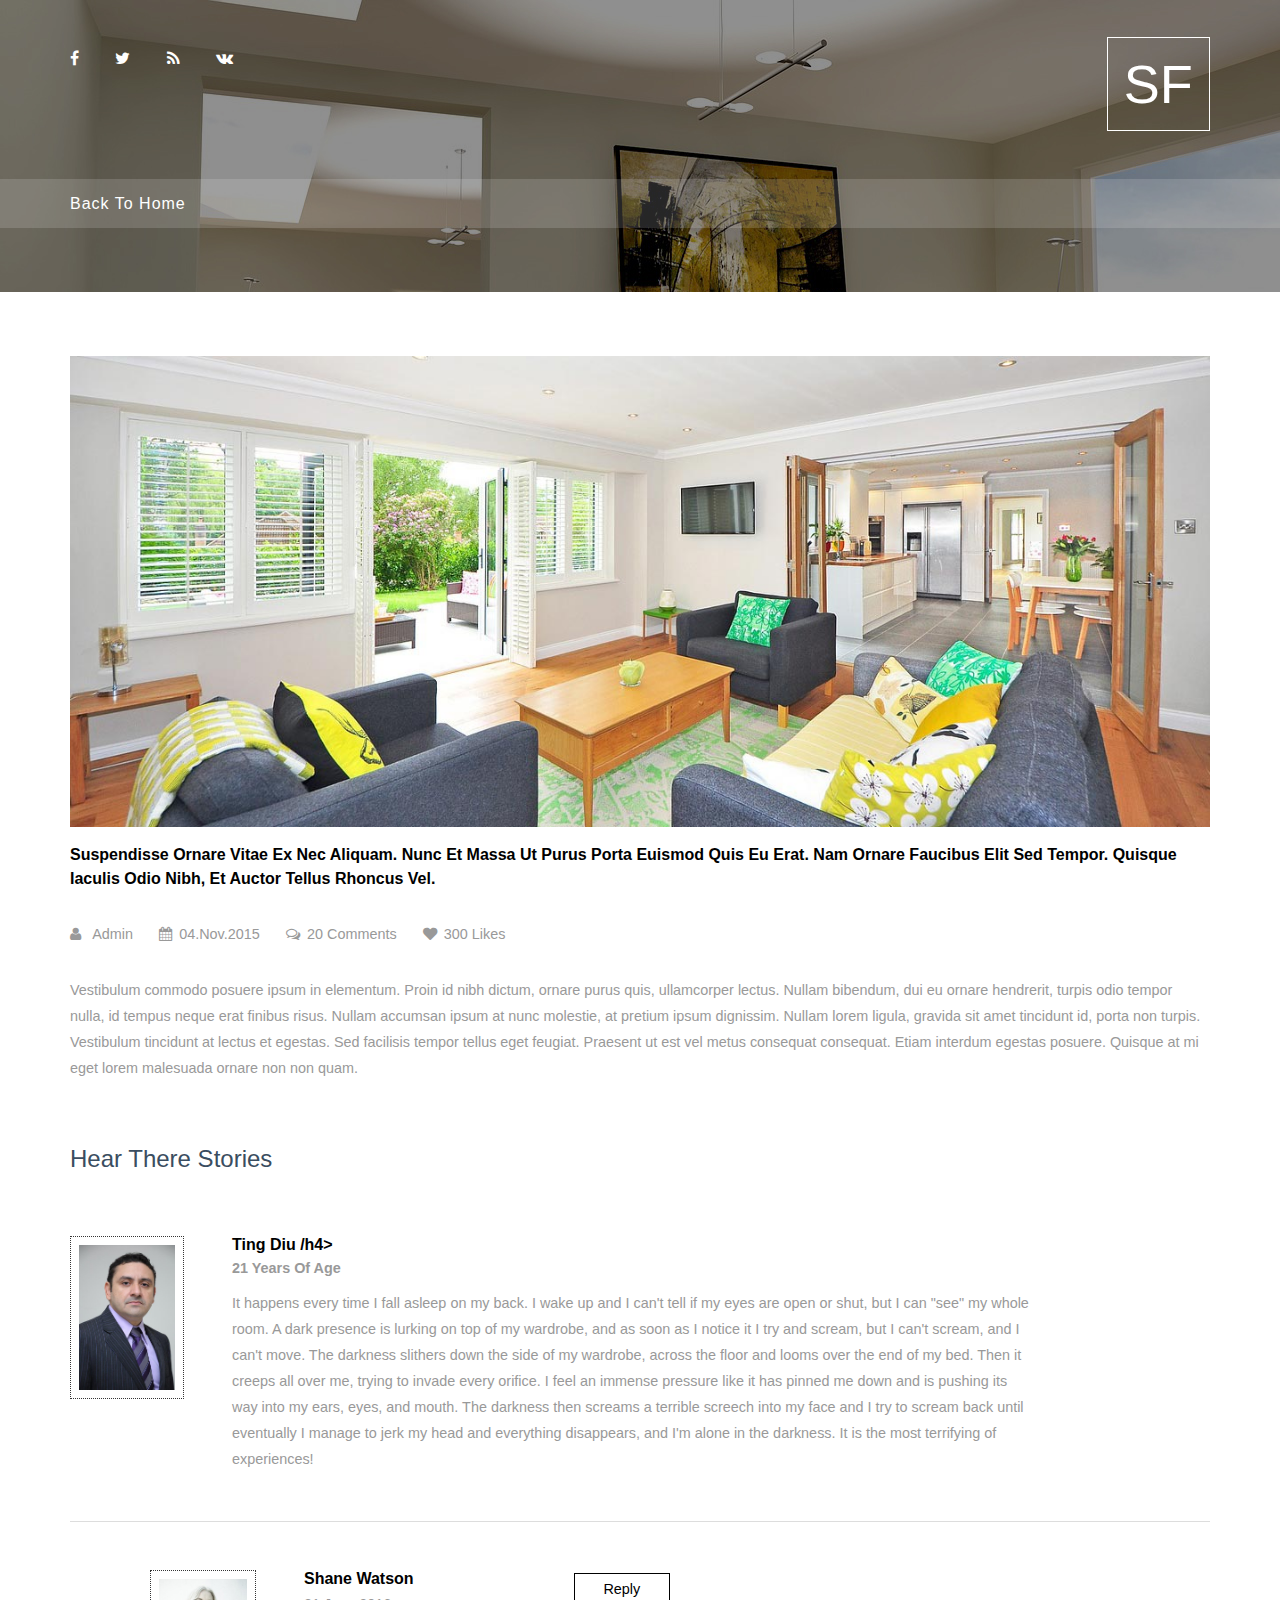
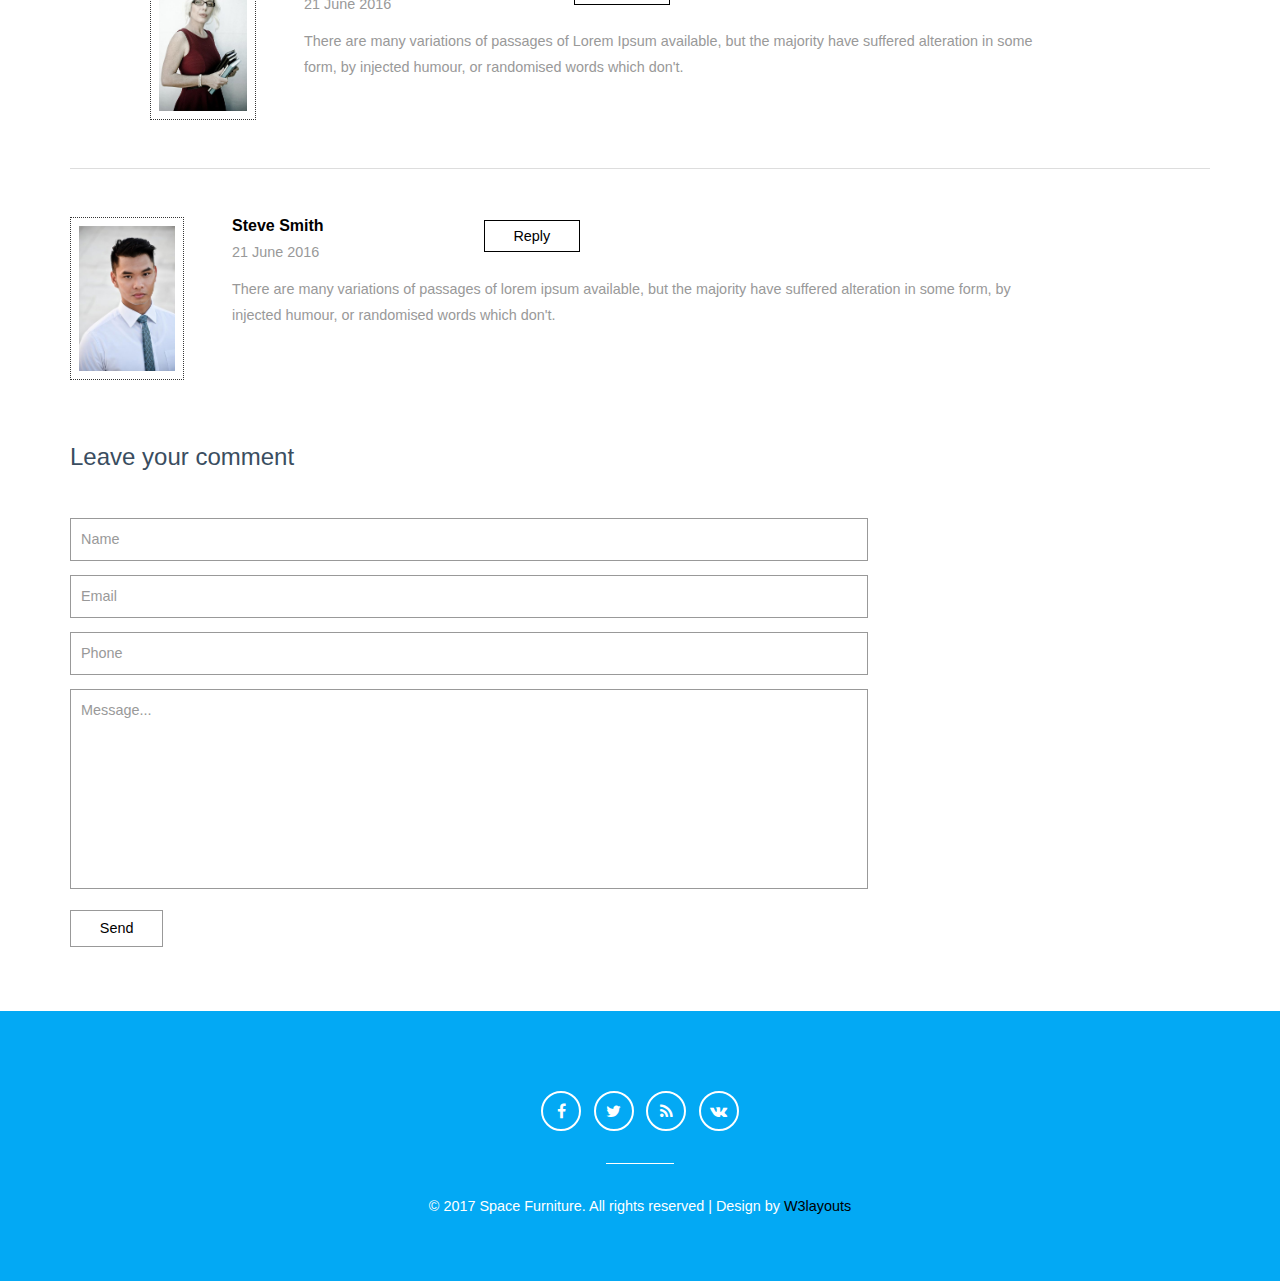
<file: web/single.html>
<!--A Design by W3layouts
Author: W3layout
Author URL: http://w3layouts.com
License: Creative Commons Attribution 3.0 Unported
License URL: http://creativecommons.org/licenses/by/3.0/
-->
<!DOCTYPE html>
<html lang="en">
<head>
<title>Space Furniture an interior and furniture Category Bootstrap responsive Website Template | Single :: w3layouts</title>
<meta name="viewport" content="width=device-width, initial-scale=1">
<meta http-equiv="Content-Type" content="text/html; charset=utf-8" />
<meta name="keywords" content="Space Furniture Responsive web template, Bootstrap Web Templates, Flat Web Templates, Android Compatible web template,
Smartphone Compatible web template, free webdesigns for Nokia, Samsung, LG, SonyEricsson, Motorola web design" />
<script type="application/x-javascript"> addEventListener("load", function() { setTimeout(hideURLbar, 0); }, false); function hideURLbar(){ window.scrollTo(0,1); } </script>
<!-- bootstrap-css -->
<link href="css/bootstrap.css" rel="stylesheet" type="text/css" media="all" />
<!--// bootstrap-css -->
<!-- css -->
<link rel="stylesheet" href="css/style.css" type="text/css" media="all" />
<!--// css -->
<link type="text/css" rel="stylesheet" href="css/cm-overlay.css" />
<!-- font-awesome icons -->
<link href="css/font-awesome.css" rel="stylesheet">
<!-- //font-awesome icons -->
<!-- font -->
<link href="//fonts.googleapis.com/css?family=Roboto:100,100i,300,300i,400,400i,500,500i,700,700i,900,900i" rel="stylesheet">
<!-- //font -->
<script src="js/jquery-1.11.1.min.js"></script>
<script src="js/bootstrap.js"></script>
<script type="text/javascript">
	jQuery(document).ready(function($) {
		$(".scroll").click(function(event){
			event.preventDefault();
			$('html,body').animate({scrollTop:$(this.hash).offset().top},1000);
		});
	});
</script>
</head>
<body>
	<!-- banner -->
	<div class="banner">
		<div class="banner-top">
			<div class="container">
				<div class="agileinfo-social-grids">
					<ul>
						<li><a href="#"><i class="fa fa-facebook"></i></a></li>
						<li><a href="#"><i class="fa fa-twitter"></i></a></li>
						<li><a href="#"><i class="fa fa-rss"></i></a></li>
						<li><a href="#"><i class="fa fa-vk"></i></a></li>
					</ul>
				</div>
				<div class="w3layouts-banner-right">
					<h1><a href="index.html">SF</a></h1>
				</div>
				<div class="clearfix"> </div>
			</div>
		</div>
		<div class="w3-nav">
			<div class="container">
				<div class="single-nav">
					<h2><a class="active" href="index.html">Back To Home</a></h2>
				</div>
			</div>
		</div>
	</div>
	<!-- //banner -->
	<!-- single -->
	<div class="single">
		<div class="container">
			<div class="agileits-single-img">
				<img src="images/6.jpg" alt="">

				<h4>Suspendisse ornare vitae ex nec aliquam. Nunc et massa ut purus porta euismod quis eu erat. Nam ornare faucibus elit sed tempor. Quisque iaculis odio nibh, et auctor tellus rhoncus vel.</h4>
				<div class="agileinfo-single-icons">
					<ul>
						<li><a href="#"><i class="fa fa-user" aria-hidden="true"></i> <span>Admin</span></a></li>
						<li><i class="fa fa-calendar" aria-hidden="true"></i><span>04.Nov.2015</span></li>
						<li><a href="#"><i class="fa fa-comments-o" aria-hidden="true"></i><span>20 Comments</span></a></li>
						<li><a href="#"><i class="fa fa-heart" aria-hidden="true"></i><span>300 Likes</span></a></li>
					</ul>
				</div>
				<p>Vestibulum commodo posuere ipsum in elementum. Proin id nibh dictum, ornare purus quis, ullamcorper lectus. Nullam bibendum, dui eu ornare hendrerit, turpis odio tempor nulla, id tempus neque erat finibus risus. Nullam accumsan ipsum at nunc molestie, at pretium ipsum dignissim. Nullam lorem ligula, gravida sit amet tincidunt id, porta non turpis. Vestibulum tincidunt at lectus et egestas. Sed facilisis tempor tellus eget feugiat. Praesent ut est vel metus consequat consequat. Etiam interdum egestas posuere. Quisque at mi eget lorem malesuada ornare non non quam.</p>
			</div>

			<!-- comments -->
			<div class="agileits_three_comments">
				<h3>Hear There Stories</h3>
				<div class="agileits_three_comment_grid">
					<div class="agileits_tom">
						<img src="images/t2.jpg" alt=" " class="img-responsive">
					</div>
					<div class="agileits_tom_right">
						<div class="hardy">
							<h4>Ting Diu /h4>
							<p>21 Years Of Age</p>
						</div>
						<div class="reply">
						</div>
						<div class="clearfix"> </div>
						<p class="lorem">It happens every time I fall asleep on my back. I wake up and I can't tell if my eyes are open or shut, but I can "see" my whole room. A dark presence is lurking on top of my wardrobe, and as soon as I notice it I try and scream, but I can't scream, and I can't move.

The darkness slithers down the side of my wardrobe, across the floor and looms over the end of my bed. Then it creeps all over me, trying to invade every orifice. I feel an immense pressure like it has pinned me down and is pushing its way into my ears, eyes, and mouth.

The darkness then screams a terrible screech into my face and I try to scream back until eventually I manage to jerk my head and everything disappears, and I'm alone in the darkness. It is the most terrifying of experiences!</p>
					</div>
					<div class="clearfix"> </div>
				</div>
				<div class="agileits_three_comment_grid agileits_three_comment_grid1">
					<div class="agileits_tom">
						<img src="images/t3.jpg" alt=" " class="img-responsive">
					</div>
					<div class="agileits_tom_right">
						<div class="hardy">
							<h4>Shane Watson</h4>
							<p>21 June 2016</p>
						</div>
						<div class="reply">
							<a href="#">Reply</a>
						</div>
						<div class="clearfix"> </div>
						<p class="lorem">There are many variations of passages of Lorem Ipsum available,
						but the majority have suffered alteration in some form, by injected humour,
						or randomised words which don't.</p>
					</div>
					<div class="clearfix"> </div>
				</div>
				<div class="agileits_three_comment_grid">
					<div class="agileits_tom">
						<img src="images/t4.jpg" alt=" " class="img-responsive">
					</div>
					<div class="agileits_tom_right">
						<div class="hardy">
							<h4>Steve Smith</h4>
							<p>21 June 2016</p>
						</div>
						<div class="reply">
							<a href="#">Reply</a>
						</div>
						<div class="clearfix"> </div>
						<p class="lorem">There are many variations of passages of lorem ipsum available,
							but the majority have suffered alteration in some form, by injected humour,
							or randomised words which don't.</p>
					</div>
					<div class="clearfix"> </div>
				</div>
			</div>
			<!-- //comments -->
			<!-- leave-comments -->
			<div class="w3_leave_comment">
				<h3>Leave your comment</h3>
				<form action="#" method="post">
					<input type="text" name="Name" value="Name" onfocus="this.value = '';" onblur="if (this.value == '') {this.value = 'Name';}" required="">
					<input type="email" name="Email" value="Email" onfocus="this.value = '';" onblur="if (this.value == '') {this.value = 'Email';}" required="">
					<input type="text" name="Phone" value="Phone" onfocus="this.value = '';" onblur="if (this.value == '') {this.value = 'Phone';}" required="">
					<textarea name="Message" onfocus="this.value = '';" onblur="if (this.value == '') {this.value = 'Message...';}" required="">Message...</textarea>
					<input type="submit" value="Send">
				</form>
			</div>
			<!-- //leave-comments -->
		</div>
	</div>
	<!-- //single -->
	<div class="footer">
		<div class="container">
			<div class="social">
				<ul>
					<li><a href="#"><i class="fa fa-facebook"></i></a></li>
					<li><a href="#"><i class="fa fa-twitter"></i></a></li>
					<li><a href="#"><i class="fa fa-rss"></i></a></li>
					<li><a href="#"><i class="fa fa-vk"></i></a></li>
				</ul>
			</div>
			<div class="border"></div>
			<div class="agileits-w3layouts-copyright">
				<p>© 2017 Space Furniture. All rights reserved | Design by <a href="http://w3layouts.com/">W3layouts</a></p>
			</div>
		</div>
	</div>
	<script src="js/SmoothScroll.min.js"></script>
<script type="text/javascript" src="js/move-top.js"></script>
<script type="text/javascript" src="js/easing.js"></script>
	<!-- here stars scrolling icon -->
	<script type="text/javascript">
		$(document).ready(function() {
			/*
				var defaults = {
				containerID: 'toTop', // fading element id
				containerHoverID: 'toTopHover', // fading element hover id
				scrollSpeed: 1200,
				easingType: 'linear'
				};
			*/

			$().UItoTop({ easingType: 'easeOutQuart' });

			});
	</script>
<!-- //here ends scrolling icon -->
<script src="js/owl.carousel.js"></script>
</body>
</html>
</file>
<file: web/css/style.css>
/*--A Design by W3layouts
Author: W3layout
Author URL: http://w3layouts.com
License: Creative Commons Attribution 3.0 Unported
License URL: http://creativecommons.org/licenses/by/3.0/
--*/
body a {
  transition: 0.5s all;
  -webkit-transition: 0.5s all;
  -o-transition: 0.5s all;
  -moz-transition: 0.5s all;
  -ms-transition: 0.5s all;
}
html, body{
    font-size: 100%;
	font-family: 'Poppins', sans-serif;
}
body{
  background: url("http://data.whicdn.com/images/17904437/large.png");
}
/*-- banner --*/
.banner{
	background: url(../images/3.jpg) no-repeat 0px 0px;
    background-size: cover;
    padding: 3em 0 4em;
}
.agileinfo-social-grids{
	float:left;
}
.agileinfo-social-grids ul{
	padding:0;
	margin:0;
}
.agileinfo-social-grids ul li{
    display: inline-block;
}
.agileinfo-social-grids ul li a {
	color: #333;
    text-align: center;
}
.agileinfo-social-grids ul li a i.fa.fa-facebook{
    color: #FFF;
    transition: 0.5s all;
    -webkit-transition: 0.5s all;
    -moz-transition: 0.5s all;
    -o-transition: 0.5s all;
    -ms-transition: 0.5s all;
}
.agileinfo-social-grids ul li a i.fa.fa-facebook:hover {
    color: #3b5998;
}
.agileinfo-social-grids ul li a i.fa.fa-twitter{
    color: #FFF;
    transition: 0.5s all;
    -webkit-transition: 0.5s all;
    -moz-transition: 0.5s all;
    -o-transition: 0.5s all;
    -ms-transition: 0.5s all;
}
.agileinfo-social-grids ul li a i.fa.fa-twitter:hover{
	color: #55acee;
}
.agileinfo-social-grids ul li a i.fa.fa-rss{
    color: #FFF;
    transition: 0.5s all;
    -webkit-transition: 0.5s all;
    -moz-transition: 0.5s all;
    -o-transition: 0.5s all;
    -ms-transition: 0.5s all;
}
.agileinfo-social-grids ul li a i.fa.fa-rss:hover{
	color: #f26522;
}
.agileinfo-social-grids ul li a i.fa.fa-vk{
    color: #FFF;
    transition: 0.5s all;
    -webkit-transition: 0.5s all;
    -moz-transition: 0.5s all;
    -o-transition: 0.5s all;
    -ms-transition: 0.5s all;
}
.agileinfo-social-grids ul li a i.fa.fa-vk:hover{
	color: #45668e;
}
.agileinfo-social-grids ul li:nth-child(2){
    margin: 0 2em;
}
.agileinfo-social-grids ul li:nth-child(3){
	margin:0 2em 0 0;
}
.w3layouts-banner-right {
    float: right;
}
.w3layouts-banner-right h1{
	margin: .2em 0 0;
}
.w3layouts-banner-right h1 a{
    color: #FFFFFF;
    font-size: 1.5em;
    text-decoration: none;
    width: 100px;
    height: 100px;
    border: solid 1px #FFFFFF;
    padding: .3em;
    vertical-align: middle;
    text-align: center;
}
.w3layouts-banner-right h1 a span{
    display: block;
    font-size: .4em;
    letter-spacing: 6px;
}
.banner-bottom {
    margin: 4em 0 0 0;
}
.w3layouts-banner-info h4{
    font-family: 'Roboto', sans-serif;
    font-size: 3em;
    font-weight: 300;
    margin: 0;
    letter-spacing: 3px;
    color: #FFFFFF;
    text-transform: uppercase;
}
.w3layouts-banner-info h4 span{
	display:block;
    font-weight: 600;
    margin: .3em 0;
}
.w3layouts-banner-info p{
    color: #FFFFFF;
    font-size: .9em;
    line-height: 1.8em;
    margin: 2em 0 0 0;
    width: 44%;
    font-family: 'Roboto', sans-serif;
}
.w3-button a{
    color: #FFFFFF;
    font-size: .9em;
    padding: .5em 1em;
    border: solid 1px #FFFFFF;
    text-decoration: none;
    border-radius: 0;
    margin: 0;
}
.w3-button a:hover{
    color: #000000;
}
.w3-button {
    position: relative;
    margin: 2em 0 0 0;
    z-index: 1;
}
/* General button style (reset) */
.btn {
    border: none;
    font-family: inherit;
    font-size: inherit;
    color: inherit;
    background: none;
    cursor: pointer;
    padding: .5em 1em;
    display: inline-block;
    margin: 15px 30px;
    outline: none;
    position: relative;
    -webkit-transition: all 0.3s;
    -moz-transition: all 0.3s;
    transition: all 0.3s;
}

.btn:after {
	content: '';
	position: absolute;
	z-index: -1;
	-webkit-transition: all 0.3s;
	-moz-transition: all 0.3s;
	transition: all 0.3s;
}

/* Button 1b */
.btn-1 {
	border: 3px solid #fff;
	color: #fff;
}
.btn-1b:after {
    width: 100%;
    height: 0;
    top: 0;
    left: 0;
    background: #FFC107;
}

.btn-1b:hover,
.btn-1b:active {
	color: #0e83cd;
}

.btn-1b:hover:after,
.btn-1b:active:after {
	height: 100%;
}
/*-- top-nav --*/
.w3-nav {
    background: rgba(255, 255, 255, 0.15);
    padding: 1em 0;
	margin:4em 0 0 0;
}
.top-nav {
    margin:0;
    text-align: center;
    padding: 0;
}
.top-nav ul{
    padding: 0;
    margin: 0;
}
.top-nav ul li{
    display: inline-block;
    margin: 0 4em;
    float: none;
}
.top-nav ul li:first-child{
	margin-left:0;
}
.top-nav ul li:nth-child(6){
	margin-right:0;
}
.navbar-default .navbar-nav > .open > a, .navbar-default .navbar-nav > .open > a:hover, .navbar-default .navbar-nav > .open > a:focus {
    background: none !important;
    border-right: solid 1px #EFEFEF;
    box-shadow: 1px 0px 0px 0px rgba(72, 72, 72, 0);
}
.navbar-default{
    border: none !important;
    background: none !important;
    margin: 0 !important;
    min-height: 0 !important;
    padding: 0 !important;
}
.navbar-nav {
    float: none;
}
.top-nav ul li a{
    color: #fff !important;
    font-size: 1em;
    margin: 0;
    text-decoration: none;
    padding: 0;
    letter-spacing: 1px;
}
.top-nav ul li a:hover{
    color: #FFC107 !important;
}
.top-nav ul li a.active{
    color: #FFC107 !important;
}
/*-- about --*/
.about,.services,.works,.testimonial,.team,.blog,.contact,.footer{
	padding:4em 0;
}
.w3ls-heading{
	text-align:center;
}
.w3ls-heading h2,.w3ls-heading h3{
    color: #3a4d60;
    font-size: 3em;
    margin: 0;
}
.w3ls-heading p{
	color: #999999;
    font-size: .9em;
    margin: 1em 0 0 0;
    text-transform: uppercase;
    letter-spacing: 3px;
}
.agileits-about-grids{
	margin:4em 0 0 0;
}
.agileits-about-grid p{
	font-size:.9em;
	margin:0;
	line-height:1.8em;
	color:#999999;
}
.agileinfo-about-slide {
    margin: 4em 0 0 0;
}
.about-grid-info img {
    width: 100%;
}
.about-grid-caption h4{
	color: #FFFFFF;
    font-size: 2em;
    margin: .5em 0 0 0;
}
.about-grid-caption p{
    color: #c5c5c5;
    font-size: .9em;
    margin: 0;
}
.about-grid-caption {
    background: rgba(0, 0, 0, 0.61);
    padding: 6em 1em 1em 1em;
    position: absolute;
    left: 0;
    bottom: -105%;
    text-align: center;
    width: 100%;
    height: 266px;
    -webkit-transition: .5s all;
    transition: .5s all;
    -moz-transition: .5s all;
}
.about-grid-info:hover .about-grid-caption{
    bottom: 0%;
}
/*-- //about --*/
/*-- services --*/
.services{
    background: #f4f4f4;
}
.wthree-services-grids{
	margin:4em 0 0 0;
}
.icon-left{
    float: left;
    width: 70px;
    height: 70px;
    border: dashed 1px #3a4d60;
    border-radius: 50%;
    -webkit-border-radius: 50%;
    -moz-border-radius: 50%;
    -ms-border-radius: 50%;
    -o-border-radius: 50%;
    text-align: center;
    padding: 1.2em 0 0 0;
    margin-right: 1.5em;
}
.icon-right{
    float: left;
    width: 80%;
}
.icon-left i.fa.fa-cog,.icon-left i.fa.fa-heart,.icon-left i.fa.fa-paper-plane,.icon-left i.fa.fa-user,.icon-left i.fa.fa-thumbs-up,.icon-left i.fa.fa-bell{
    color: #03A9F4;
    font-size: 2em;
}
.icon-right h5{
    color: #000000;
    font-size: 1em;
    font-weight: 600;
    margin: 0 0 1em 0;
}
.icon-right p{
	color: #999999;
    font-size: .9em;
    line-height: 1.8em;
    margin: 0;
}
.agileits-icon-grid:nth-child(2){
	margin:2em 0;
}

/* Radial Out */
.hvr-radial-out {
  display: inline-block;
  vertical-align: middle;
  -webkit-transform: translateZ(0);
  transform: translateZ(0);
  box-shadow: 0 0 1px rgba(0, 0, 0, 0);
  -webkit-backface-visibility: hidden;
  backface-visibility: hidden;
  -moz-osx-font-smoothing: grayscale;
  position: relative;
  overflow: hidden;
  background: none;
  -webkit-transition-property: color;
  transition-property: color;
  -webkit-transition-duration: 0.3s;
  transition-duration: 0.3s;
}
.hvr-radial-out:before {
    content: "";
    position: absolute;
    z-index: -1;
    top: 0;
    left: 0;
    right: 0;
    bottom: 0;
    background: #03a9f4;
    border-radius: 100%;
    -webkit-transform: scale(0);
    transform: scale(0);
    -webkit-transition-property: transform;
    transition-property: transform;
    -webkit-transition-duration: 0.3s;
    transition-duration: 0.3s;
    -webkit-transition-timing-function: ease-out;
    transition-timing-function: ease-out;
}
.hvr-radial-out:hover, .hvr-radial-out:focus, .hvr-radial-out:active {
  color: #FFFFFF;
}
.agileits-icon-grid:hover div.hvr-radial-out:before{
  -webkit-transform: scale(2);
  transform: scale(2);
  color:#FFFFFF;
    transition: 0.5s all;
  -webkit-transition: 0.5s all;
  -o-transition: 0.5s all;
  -moz-transition: 0.5s all;
  -ms-transition: 0.5s all;
}
.agileits-icon-grid:hover i.fa.fa-cog,.agileits-icon-grid:hover i.fa.fa-heart,.agileits-icon-grid:hover i.fa.fa-paper-plane,.agileits-icon-grid:hover i.fa.fa-user,.agileits-icon-grid:hover i.fa.fa-thumbs-up,.agileits-icon-grid:hover i.fa.fa-bell{
	color:#FFFFFF;
  transition: 0.5s all;
  -webkit-transition: 0.5s all;
  -o-transition: 0.5s all;
  -moz-transition: 0.5s all;
  -ms-transition: 0.5s all;
}
/*-- //services --*/
/*-- works --*/
.works-heading h3{
	text-align:left;
}
.works-heading h5{
    color: #000000;
    font-size: 1em;
    font-weight: 600;
    margin: 1em 0 0 0;
    text-align: left;
    line-height: 1.5em;
}
.works-info p{
	color:#999999;
	line-height:1.8em;
	margin:1em 0 0 0;
	font-size:.9em;
}
.works-info p span{
    display: block;
    margin: 1em 0 0 0;
}
.gallery-top-grids {
    margin: 4em 0 0 0;
}
.gallery-grid img {
    width: 100%;
    cursor: pointer;
}
.gallery-top-grids:nth-child(2),.gallery-top-grids:nth-child(3){
	margin-top:0;
}
.gallery-grids-left {
    padding: 0;
}
.gallery-grid{
	position:relative;
	overflow: hidden;
}
.gallery-grid:hover .captn {
    bottom: 0%;
}
.captn {
    background: rgba(0, 0, 0, 0.62);
    padding: 1em;
    position: absolute;
    left: 0;
    bottom: -100%;
    text-align: center;
    width: 184px;
    height: 121px;
    -webkit-transition: .5s all;
    transition: .5s all;
    -moz-transition: .5s all;
}
.captn h4 {
    font-size: 1.5em;
    color: #fff;
    margin: 1em 0 0 0;
}
.captn p {
	margin: 0.5em 0 0 0;
    color: #c5c5c5;
    font-size: .875em;
}
/*-- //works --*/
/*-- testimonial --*/
.agile-testimonial-heading h3{
	color:#FFFFFF;
}
.agile-testimonial-heading p{
	color:#FFFFFF;
}
.testimonial{
	background:url(../images/4.jpg) no-repeat 0px 0px;
	background-size:cover;
}
.jarallax {
    position: relative;
    background-size: cover;
    background-repeat: no-repeat;
    background-position: 50% 50%;
}
.w3-agile-testimonial {
    width: 70%;
    margin: 0 auto;
}
.testimonial-info p{
    color: #FFFFFF;
    font-size: .9em;
    margin: 1em 0 0 0;
    line-height: 1.8em;
}
.testimonial-info h5{
    color: #FFFFFF;
    font-size: 1em;
    margin: 2em 0 0 0;
}
.testimonial-img img{
	width:100%;
	border-radius:50%;
}
.wthree-testimonial-grid {
    margin: 4em 0 0 0;
}
/*--slider--*/
#slider2,
#slider3 {
  box-shadow: none;
  -moz-box-shadow: none;
  -webkit-box-shadow: none;
  margin: 0 auto;
}
.rslides_tabs li:first-child {
  margin-left: 0;
}
.rslides_tabs .rslides_here a {
  background: rgba(255,255,255,.1);
  color: #fff;
  font-weight: bold;
}
.events {
  list-style: none;
}
.callbacks_container {
  position: relative;
  width: 100%;
}
.callbacks {
  position: relative;
  list-style: none;
  overflow: hidden;
  width: 100%;
  padding: 0;
  margin: 0;
}
.callbacks li {
  position: absolute;
  width: 100%;
}
.callbacks img {
  position: relative;
  z-index: 1;
  height: auto;
  border: 0;
}
.callbacks .caption {
	display: block;
	position: absolute;
	z-index: 2;
	font-size: 20px;
	text-shadow: none;
	color: #fff;
	left: 0;
	right: 0;
	padding: 10px 20px;
	margin: 0;
	max-width: none;
	top: 10%;
	text-align: center;
}
.callbacks_nav {
	position: absolute;
    -webkit-tap-highlight-color: rgba(0,0,0,0);
    top: 100px;
    left: 0;
    opacity: 0.6;
    z-index: 3;
    text-indent: -9999px;
    overflow: hidden;
    text-decoration: none;
    width: 40px;
    height: 40px;
    background: transparent url("../images/arrows.png") no-repeat right top;
}
.callbacks_nav.next {
    left: auto;
    background-position: right top;
    right: 0;
 }
 .callbacks_nav.prev {
    right: auto;
    background-position: left top;
    left: 0;
}
#slider3-pager a {
  display: inline-block;
}
#slider3-pager span{
  float: left;
}
#slider3-pager span{
	width:100px;
	height:15px;
	background:#fff;
	display:inline-block;
	border-radius:30em;
	opacity:0.6;
}
#slider3-pager .rslides_here a {
  background: #FFF;
  border-radius:30em;
  opacity:1;
}
#slider3-pager a {
  padding: 0;
}
#slider3-pager li{
	display:inline-block;
}
.rslides {
  position: relative;
  list-style: none;
  overflow: hidden;
  width: 100%;
  padding: 0;
}
.rslides li {
  -webkit-backface-visibility: hidden;
  position: absolute;
  display:none;
  width: 100%;
  left: 0;
  top: 0;
}
.rslides li{
  position: relative;
  display: block;
  float: left;
}
.rslides img {
	height: auto;
	border: 0;
}
.callbacks_tabs{
    list-style: none;
    position: absolute;
    top: 150px;
    left: 47%;
    padding: 0;
    margin: 0;
    z-index: 990;
    display: inline-block;
    text-align: center;
}
.slider-top span{
	font-weight:600;
}
.callbacks_tabs li{
    display: inline-block;
    margin: 0;
}
/*----*/
.callbacks_tabs a{
 visibility: hidden;
}
.callbacks_tabs a:after {
	content: "\f111";
    font-size: 0;
    visibility: visible;
    display: block;
    height: 10px;
    width: 10px;
    display: inline-block;
    background:rgba(255, 255, 255, 0.38);
    border-radius: 50%;
    -webkit-border-radius: 50%;
    -o-border-radius: 50%;
    -moz-border-radius: 50%;
    -ms-border-radius: 50%;
}
.callbacks_here a:after{
    height: 10px;
    width: 10px;
    display: inline-block;
    background: #FFFFFF;
    border-radius: 50%;
    -webkit-border-radius: 50%;
    -o-border-radius: 50%;
    -moz-border-radius: 50%;
    -ms-border-radius: 50%;
}
/*-- //slider --*/
/*-- //testimonial --*/
/*-- team --*/
.agileinfo-team-grids{
	margin:4em 0 0 0;
}
.wthree-team-grid{
    position: relative;
    overflow: hidden;
}
.wthree-team-grid img{
	width:100%;
}
.wthree-team-grid h4 {
    font-size: 1em;
    color: #00BCD4;
    margin: 1em 0 0;
    font-weight: 600;
}
.wthree-team-grid p {
    margin: 0.3em 0 .8em;
    color: #999999;
    font-size: .9em;
}
.team-social-grids{
    background: rgba(255, 193, 7, 0.73);
    padding: 1em;
    position: absolute;
    top: -100%;
    text-align: center;
    width: 255px;
    -webkit-transition: .5s all;
    transition: .5s all;
    -moz-transition: .5s all;
}
.wthree-team-grid:hover .team-social-grids {
    top: 50%;
}
.team-social-grids ul {
    padding: 0;
    margin: 0;
}
.team-social-grids ul li {
    display: inline-block;
    margin: 0 .5em 0 0;
}
.team-social-grids ul li a {
    text-align: center;
}
.team-social-grids ul li a i.fa.fa-facebook, .team-social-grids ul li a i.fa.fa-twitter, .team-social-grids ul li a i.fa.fa-rss, .team-social-grids ul li a i.fa.fa-vk {
    height: 30px;
    width: 30px;
    border: solid 2px #FFFFFF;
    line-height: 29px;
    background: none;
    color: #FFFFFF;
    transition: 0.5s all;
    -webkit-transition: 0.5s all;
    -moz-transition: 0.5s all;
    -o-transition: 0.5s all;
    -ms-transition: 0.5s all;
}
.team-social-grids ul li a i.fa.fa-facebook:hover {
	border: solid 2px #3b5998;
	background:#3b5998;
    color: #FFFFFF;
}
.team-social-grids ul li a i.fa.fa-twitter:hover{
	border: solid 2px #55acee;
	background:#55acee;
	color: #FFFFFF;
}
.team-social-grids ul li a i.fa.fa-rss:hover{
	border: solid 2px #f26522;
	background:#f26522;
	color: #FFFFFF;
}
.team-social-grids ul li a i.fa.fa-vk:hover{
	border: solid 2px #45668e;
	background:#45668e;
	color: #FFFFFF;
}
/*-- //team --*/
/*-- blog --*/
.blog{
    background: #e8f8ff;
}
.w3-agile-blog-grids{
	margin:4em 0 0 0;
}
.w3-agile-blog-left a img{
	width:100%;
}
.blog-left-left {
	float: left;
    width: 80px;
    height: 80px;
    background: #FFC107;
    text-align: center;
    padding: 1.3em 0 0 0;
}
i.fa.fa-pencil {
    color: #FFFFFF;
    font-size: 2.5em;
}
.blog-left-right-top{
    float: left;
    width: 72%;
    margin-left: 1em;
}
.blog-left-right-top h4 {
    color: #000000;
    font-size: 1em;
    margin: 0 0 .5em 0;
    font-weight: 600;
    line-height: 1.4em;
}
.blog-left-right-top h4 a {
    text-decoration: none;
    color: #000000;
}
.blog-left-right-top p {
    margin: 0 0 1em;
    font-size: .9em;
    color: #333333;
}
.blog-left-right-top p a {
    color: #03A9F4;
    text-decoration: none;
}
.blog-left-right-top p a:hover{
	color:#000000;
}
.blog-left-right-top h4 a:hover{
    color: #03A9F4;
}
.w3-agile-blog-right-info p{
    margin: 1em 0 2em 0;
    font-size: .9em;
    color: #333333;
    line-height: 1.8em;
}
.w3-agile-blog-right-info a{
    color: #000000;
    font-size: .9em;
    text-decoration: none;
    padding: .5em 1em;
    border: solid 1px #000;
}
.w3-agile-blog-right-info a:hover{
	background: #FFC107;
    color: #FFFFFF;
    border: solid 1px #FFC107;
}
.w3-agile-blog-grid:nth-child(2){
	margin:2em 0 0 0;
}
/*-- //blog --*/
/*-- contact --*/
.contact-grids {
    margin: 4em 0 0 0;
}
.contact-info-left {
	float:left;
	width:5%;
}
i.fa.fa-map-marker,i.fa.fa-phone-square,i.fa.fa-envelope {
    color: #03A9F4;
    vertical-align: top;
    font-size: 1em;
}
.contact-info:nth-child(2){
	margin:2em 0;
}
.contact-info-right {
    float: left;
    margin: 0 0 0 1em;
}
.contact-info-right h5{
    color: #000000;
    font-size: 1em;
    margin: 0 0 .5em 0;
    font-weight: 600;
}
.contact-info-right p{
    color: #999999;
    line-height: 1.8em;
    margin: 1em 0 0 0;
    font-size: .9em;
}
.contact-info-right ul{
	padding:0;
	margin:0;
}
.contact-info-right ul li{
	display:block;
	color: #999999;
    font-size: .9em;
}
.contact-info-right ul li a{
	color:#999999;
	text-decoration:none;
}
.contact-info-right ul li a:hover{
	color:#03A9F4;
}
.contact input[type="text"],.contact input[type="email"] {
    width: 47.7%;
    color: #999;
    float: left;
    background: none;
    outline: none;
    font-size: .9em;
    padding: .7em 1em;
    margin-bottom: 1.5em;
    border: solid 1px #999;
    -webkit-appearance: none;
    display: inline-block;
}
.contact-form textarea {
    resize: none;
    width: 100%;
    background: none;
    color: #999;
    font-size: .9em;
    outline: none;
    padding: .6em .8em;
    border: solid 1px #999;
    min-height: 12em;
    -webkit-appearance: none;
}
.contact-form input.email {
    margin: 0 0 0 1.8em;
}
.contact-form input[type="submit"] {
    outline: none;
    color: #999999;
    padding: 0.6em 3em;
    font-size: .9em;
    margin: 1em 0 0 0;
    -webkit-appearance: none;
    background: none;
    transition: 0.5s all;
    border: 1px solid #999999;
    -webkit-transition: 0.5s all;
    transition: 0.5s all;
    -moz-transition: 0.5s all;
}
.contact-form input[type="submit"]:hover {
    background: none;
    color: #FFFFFF;
    background: #03A9F4;
    border: 1px solid #03A9F4;
}
/*-- //contact --*/
/*-- footer --*/
.footer{
    background: #03A9F4;
}
.social {
    margin: 1em 0 0 0;
    text-align: center;
}
.social ul{
	padding:0;
	margin:0;
}
.social ul li{
	display:inline-block;
}
.social ul li a {
	color: #333;
    text-align: center;
}
.social ul li a i.fa.fa-facebook,.social ul li a i.fa.fa-twitter,.social ul li a i.fa.fa-rss,.social ul li a i.fa.fa-vk{
    height: 40px;
    width: 40px;
    background: none;
    line-height: 37px;
    border: solid 2px #FFF;
    color: #FFF;
    border-radius: 50%;
    -webkit-border-radius: 50%;
    -moz-border-radius: 50%;
    -o-border-radius: 50%;
    -ms-border-radius: 50%;
    transition: 0.5s all;
    -webkit-transition: 0.5s all;
    -moz-transition: 0.5s all;
    -o-transition: 0.5s all;
    -ms-transition: 0.5s all;
}
.social ul li a i.fa.fa-facebook:hover {
    height: 40px;
    width: 40px;
    line-height: 37px;
	background: #3b5998;
}
.social ul li a i.fa.fa-twitter:hover{
    height: 40px;
    width: 40px;
    line-height: 37px;
	background: #1da1f2;
}
.social ul li a i.fa.fa-rss:hover{
    height: 40px;
    width: 40px;
    line-height: 37px;
	background: #f26522;
}
.social ul li a i.fa.fa-vk:hover{
    height: 40px;
    width: 40px;
    line-height: 37px;
	background: #45668e;
}
.social ul li:nth-child(2){
	margin:0 .5em;
}
.social ul li:nth-child(3){
	margin:0 .5em 0 0;
}
.border {
	border-bottom: solid 1px #FFFFFF;
    width: 6%;
    margin: 2em auto;
}
.agileits-w3layouts-copyright p{
    color: #FFFFFF;
    font-size: .9em;
    margin:0;
    text-align: center;
}
.agileits-w3layouts-copyright p a{
	color:#000000;
	text-decoration:none;
}
.agileits-w3layouts-copyright p a:hover{
	color:#FFFFFF;
}
/*-- //footer --*/
/*-- single --*/
.single{
	padding:4em 0;
	background:#FFFFFF;
}
.single-nav h2{
    margin: 0;
    font-size: 1em;
}
.single-nav h2 a{
	color: #fff !important;
    margin: 0;
    text-decoration: none;
    padding: 0;
    letter-spacing: 1px;
}
.single-nav a:hover{
	color: #FFC107 !important;
}
.agileits-single-img img{
	width:100%;
}
.agileits-single-img h4{
    color: #000000;
    font-size: 1em;
    margin: 1em 0;
    font-weight: 600;
    line-height: 1.5em;
    text-transform: capitalize;
}
.agileinfo-single-icons{
	margin:2em 0;
}
.agileinfo-single-icons ul{
	padding:0;
	margin:0;
}
.agileinfo-single-icons ul li{
    display: inline-block;
    color: #999999;
    font-size: .9em;
    margin-right: 1.5em;
}
.agileinfo-single-icons ul li:last-child{
	margin-right:0;
}
.agileinfo-single-icons ul li a{
    color: #999999;
	text-decoration:none;
}
.agileinfo-single-icons ul li span{
    margin-left: .5em;
}
.agileinfo-single-icons ul li span:hover{
    color: #FFC107;
}
.agileits-single-img p{
    color: #999999;
    font-size: .9em;
    line-height: 1.8em;
    margin: 0;
}
/*-- comments --*/
.agileits_three_comments{
    margin: 4em 0;
}
.agileits_three_comment_grid{
    padding:3em 0;
    border-bottom: 1px solid #dddddd;
    width: 100%;
}
.agileits_tom {
	float: left;
    border: 1px dotted #353535;
    padding: .5em;
    width: 10%;
}
.agileits_tom  img{
	width:100%;
}
.agileits_tom_right{
    float: left;
    width: 70%;
    margin-left: 3em;
}
.hardy {
    float: left;
}
.reply {
    float: left;
    margin-left: 10em;
    margin-top: .5em;
}
.reply a {
	background: none;
    border: solid 1px #000000;
    padding: .5em 2em;
    color: #000;
    font-size: .9em;
    text-decoration: none;
}
.reply a:hover{
	color: #ffffff;
    background: #03A9F4;
    border: solid 1px #03A9F4;
}
.agileits_tom_right p.lorem {
    color: #999999;
    font-size: .9em;
    line-height: 1.8em;
    margin: 1em 0 0 0;
}
.agileits_three_comments h3,.w3_leave_comment h3{
	text-align: left;
    color: #3a4d60;
    font-size: 1.5em;
    margin: 0;
}
.hardy h4 {
    font-size: 1em;
    color: #000000;
    margin: 0;
    font-weight: 600;
}
.hardy p {
    color: #999999;
    margin: .5em 0 0;
    font-size: .9em;
}
.agileits_three_comment_grid:nth-child(2){
    margin:4em 0 0;
	padding-top:0 !important;
}
.agileits_three_comment_grid:last-child{
	border-bottom:none;
	padding-bottom:0 !important;
}
.agileits_three_comment_grid1{
	padding-left:5em;
}
/*-- //comments --*/
/*-- leave-comments --*/
.w3_leave_comment {
    width: 70%;
}
.w3_leave_comment form {
    margin: 3em 0 0;
}
.w3_leave_comment input[type="text"], .w3_leave_comment input[type="email"], .w3_leave_comment textarea {
    background: none;
    border: 1px solid #999999;
    width: 100%;
    outline: none;
    padding: 10px;
    font-size: .9em;
    color: #999999;
}
.w3_leave_comment input[type="email"], .w3_leave_comment textarea {
    margin: 1em 0;
}
.w3_leave_comment textarea {
    min-height: 200px;
    resize: none;
}
.w3_leave_comment input[type="submit"] {
    border: solid 1px #999999;
    color: #000000;
    font-size: .9em;
    padding: .5em 2em;
    text-decoration: none;
    background: none;
    transition: 0.5s all;
    -webkit-transition: 0.5s all;
    -moz-transition: 0.5s all;
    -o-transition: 0.5s all;
    -ms-transition: 0.5s all;
}
.w3_leave_comment input[type="submit"]:hover {
    border: solid 1px #03a9f4;
    color: #FFFFFF;
    background: #03a9f4;
}
/*-- //leave-comments --*/
/*-- //single --*/
/*-- to-top --*/
#toTop {
	display: none;
	text-decoration: none;
	position: fixed;
	bottom: 20px;
	right: 2%;
	overflow: hidden;
	z-index: 999;
	width: 40px;
	height: 40px;
	border: none;
	text-indent: 100%;
	background: url(../images/arrow.png) no-repeat 0px 0px;
}
#toTopHover {
	width: 40px;
	height: 40px;
	display: block;
	overflow: hidden;
	float: right;
	opacity: 0;
	-moz-opacity: 0;
	filter: alpha(opacity=0);
}
/*-- //to-top --*/
/*-- responsive --*/
@media(max-width:1080px){
	.icon-right {
		width: 78%;
	}
	.captn {
		width: 149px;
		height: 99px;
	}
	.captn h4 {
		margin: .5em 0 0 0;
	}
	.about-grid-caption {
		height: 218px;
	}
	.about-grid-caption {
		padding: 4em 1em 1em 1em;
	}
	.team-social-grids {
		width: 205px;
	}
}
@media(max-width:1024px){
	.top-nav ul li {
		margin: 0 2em;
	}
	.w3-agile-blog-grid:nth-child(2) {
		margin: 3em 0 0 0;
	}
}
@media(max-width:991px){
	.w3layouts-banner-info p {
		width: 55%;
	}
	.agileits-about-grid:nth-child(2) {
		margin: 1em 0 0 0;
	}
	.about-grid-caption {
		padding: 2em 1em 1em 1em;
		height: 168px;
	}
	.w3ls-about-left:nth-child(2) {
		margin: 2em 0;
	}
	.captn {
		width: 173px;
		height: 115px;
	}
	.w3-agile-testimonial {
		width: 100%;
	}
	.testimonial-info p {
		margin: 0em 0 0 0;
	}
	.wthree-team-grid {
		float: left;
		width: 50%;
	}
	.wthree-team-grid:nth-child(3),.wthree-team-grid:nth-child(4){
		margin:2em 0 0 0;
	}
	.team-social-grids {
		width: 330px;
	}
	.w3-agile-blog-right-top {
		margin: 1em 0 0 0;
	}
	.contact-form {
		margin: 1em 0 0 0;
	}
}
@media(max-width:768px){
	.about-grid-caption {
		padding: 5em 1em 1em 1em;
		height: 240px;
	}
	.border {
		width: 10%;
	}
}
@media(max-width:736px){
	.navbar-default .navbar-collapse, .navbar-default .navbar-form {
		border-color: #e7e7e7;
		position: absolute;
		width: 100%;
		background: rgba(0, 0, 0, 0.74);
	}
	.gallery-grids-left {
	    width: 50%;
		float: left;
	}
	.captn {
		width: 330px;
		height: 220px;
	}
	.captn h4 {
		margin: 2.5em 0 0 0;
	}
	.testimonial-img {
		width: 20%;
		margin: 0 auto 1em;
	}
	.testimonial-info {
		text-align: center;
	}
	.callbacks_tabs {
		top: 252px;
		left: 45%;
	}
	.team-social-grids {
		width: 314px;
	}
	.top-nav ul li {
		margin: 1em 0;
		display: block;
	}
	.navbar-toggle {
		float: none;
		margin-right: 0;
	}
	.navbar-default .navbar-toggle .icon-bar {
		background-color: #fff;
	}
	.captn {
		height: 219px;
	}
}
@media(max-width:667px){
	.w3layouts-banner-info h4 {
		font-size: 2em;
	}
	.w3layouts-banner-info p {
		width: 65%;
	}
	.w3-button {
		margin: 2em 0 1em 0;
	}
	.w3-nav {
		margin: 2em 0 0 0;
	}
	.banner {
		padding: 2em 0;
	}
	.w3ls-heading p {
		letter-spacing: 2px;
	}
	.about-grid-caption {
		height: 216px;
	}
	.captn {
		height: 196px;
	}
	.testimonial-info h5 {
		margin: 1em 0 0 0;
	}
	.team-social-grids {
		width: 280px;
	}
}
@media(max-width:640px){
	.about-grid-caption {
		height: 207px;
	}
	.about-grid-caption h4 {
		margin: 0em 0 0 0;
	}
	.captn {
		height: 187px;
		width: 100%;
	}
	.team-social-grids {
		width: 266px;
	}
}
@media(max-width:600px){
	.captn {
		height: 174px;
	}
	.about-grid-caption {
		height: 193px;
	}
	.team-social-grids {
		width: 246px;
	}
	.w3ls-heading p {
		letter-spacing: 1px;
		font-size: .8em;
	}
}
@media(max-width:568px){
	.about-grid-caption {
		height: 183px;
	}
	.captn {
		height: 163px;
	}
	.captn h4 {
		margin: 1.5em 0 0 0;
	}
	.callbacks_tabs {
		top: 237px;
		left: 44%;
	}
	.team-social-grids {
		width: 230px;
	}
	.contact input[type="text"], .contact input[type="email"] {
		width: 100%;
	}
	.contact-form input.email {
		margin: 0 0 1.5em 0;
	}
	.agileits_tom_right {
		margin-left: 2em;
	}
	.agileits_three_comment_grid1 {
		padding-left: 3em;
	}
	.reply {
		margin-left: 6em;
	}
}
@media(max-width:480px){
	.w3layouts-banner-info h4 span {
		display: inline;
	}
	.w3layouts-banner-right h1 a {
		font-size: 1em;
	}
	.w3layouts-banner-info p {
		width: 95%;
	}
	.flex-direction-nav a {
		top: 82% !important;
	}
	.flex-direction-nav .flex-prev {
		right: 10% !important;
	}
	.w3-nav {
		margin: 1em 0 0 0;
	}
	.w3-nav {
		padding: .5em 0;
	}
	.about, .services, .works, .testimonial, .team, .blog, .contact, .footer {
		padding: 2em 0;
	}
	.w3ls-heading h2, .w3ls-heading h3 {
		font-size: 2em;
	}
	.agileits-about-grids {
		margin: 2em 0 0 0;
	}
	.icon-left {
		float: none;
		margin: 0 0 1em 0;
	}
	.icon-right {
		width: 100%;
		float: none;
	}
	.agileits-icon-grid {
		text-align: center;
	}
	.captn {
		height: 134px;
	}
	.captn h4 {
		margin: 1em 0 0 0;
	}
	.testimonial-img {
		width: 25%;
	}
	.testimonial {
		padding: 2em 0 3em;
	}
	.callbacks_tabs {
		top: 251px;
		left: 41%;
	}
	.team-social-grids {
		width: 186px;
	}
	.team-social-grids ul li {
		margin: 0 .2em 0 0;
	}
	.wthree-testimonial-grid {
		margin: 2em 0 0 0;
	}
	.gallery-top-grids {
		margin: 2em 0 0 0;
	}
	.wthree-services-grids {
		margin: 2em 0 0 0;
	}
	.agileinfo-about-slide {
		margin: 2em 0 0 0;
	}
	.agileinfo-team-grids {
		margin: 2em 0 0 0;
	}
	.w3-agile-blog-grids {
		margin: 2em 0 0 0;
	}
	.contact-grids {
		margin: 2em 0 0 0;
	}
	.single {
		padding: 2em 0;
	}
	.agileits_three_comments {
		margin: 2em 0;
	}
	.w3_leave_comment {
		width: 100%;
	}
	.agileits_tom {
		width: 16%;
	}
	.reply {
		margin-left: 4em;
	}
	.agileits_three_comment_grid:nth-child(2) {
		margin: 2em 0 0;
	}
	.w3_leave_comment form {
		margin: 2em 0 0;
	}
}
@media(max-width:414px){
	.about-grid-caption {
			height: 244px;
	}
	.captn {
		height: 112px;
	}
	.callbacks_tabs {
		top: 260px;
	}
	.team-social-grids {
		width: 154px;
		padding: .5em;
	}
	.team-social-grids ul li {
		margin: 0 0em 0 0;
	}
	.team-social-grids ul li:nth-child(4){
		margin:0;
	}
	i.fa.fa-pencil {
		color: #FFFFFF;
		font-size: 1.5em;
	}
	.blog-left-left {
		width: 70px;
		height: 70px;
	}
}
@media(max-width:384px){
	.about-grid-caption {
		height: 235px;
	}
	.captn {
		height: 102px;
	}
	.captn h4 {
		margin: .5em 0 0 0;
	}
	.team-social-grids ul li a i.fa.fa-facebook, .team-social-grids ul li a i.fa.fa-twitter, .team-social-grids ul li a i.fa.fa-rss, .team-social-grids ul li a i.fa.fa-vk {
		height: 25px;
		width: 25px;
		line-height: 23px;
	}
	.team-social-grids {
		width: 139px;
	}
	.testimonial-info p {
		margin: 0 auto;
		width: 88%;
	}
	.callbacks_tabs {
		top: 301px;
		left: 40%;
	}
	.w3layouts-banner-info h4 {
		font-size: 1.5em;
	}
	.blog-left-right-top {
		width: 76%;
	}
	.blog-left-left {
		width: 55px;
		height: 55px;
		padding: 1em 0 0 0;
	}
	.reply {
		margin-left: 1em;
	}
	.reply a {
		padding: .5em 1em;
	}
	.contact-form input[type="submit"] {
		padding: 0.6em 2em;
	}
}
@media(max-width:375px){
	.about-grid-caption {
		height: 229px;
	}
	.captn {
		height: 99px;
	}
	.wthree-team-grid {
		float: none;
		width: 100%;
	}
	.team-social-grids {
		width: 297px;
		padding: 1em;
	}
	.wthree-team-grid:nth-child(2),.wthree-team-grid:nth-child(3), .wthree-team-grid:nth-child(4) {
		margin: 1em 0 0 0;
	}
}
@media(max-width:320px){
	.w3layouts-banner-info h4 {
		font-size: 1.3em;
	}
	.banner-bottom {
		margin: 3em 0 0 0;
	}
	.w3layouts-banner-info p {
		width: 100%;
	}
	.w3layouts-banner-info p {
		margin: 1em 0 0 0;
	}
	.w3-button {
		margin: 1em 0 1em 0;
	}
	.agileinfo-social-grids ul li:nth-child(2) {
		margin: 0 1em;
	}
	.agileinfo-social-grids ul li:nth-child(3) {
		margin: 0 1em 0 0;
	}
	.w3layouts-banner-right h1 a {
		font-size: .8em;
	}
	.banner {
		padding: 1em 0;
	}
	.about-grid-caption {
		height: 191px;
	}
	.about-grid-caption {
		padding: 4.5em 1em 1em 1em;
	}
	.captn {
		height: 81px;
	}
	.captn h4 {
		font-size: 1.3em;
		margin: 0.2em 0 0 0;
	}
	.captn p {
		margin: 0em 0 0 0;
	}
	.testimonial-img {
		width: 40%;
	}
	.testimonial-info p {
		width: 96%;
	}
	.callbacks_tabs {
		top: 346px;
		left: 39%;
	}
	.w3ls-heading p {
		font-size: .7em;
	}
	.team-social-grids {
		width: 243px;
	}
	.blog-left-left {
		width: 42px;
		height: 42px;
		padding: .5em 0 0 0;
	}
	.contact-info-right {
		width: 87%;
	}
	.contact-form textarea {
		min-height: 8em;
	}
	.agileits_three_comment_grid1 {
		padding-left: 0em;
	}
	.agileits_tom_right {
		margin-left: .5em;
		width: 74%;
	}
	.agileits_tom {
		width: 22%;
	}
	.w3_leave_comment textarea {
		min-height: 150px;
	}
}
/*-- //responsive --*/
</file>
<file: web/css/cm-overlay.css>
/* overlay - centered modal dialog*/
.overlay-visible
{
    overflow:hidden !important;
}
#cm-overlay-mask,
#cm-wrap
{
    position: fixed;
    left: 0;
    top: 0;
    width:100%;
    height:100%;
    z-index: 9991;
    text-align:center;
/* IE<9 support hack */
}
/* chrome bug fix causing overlay-mask to not appear */
@media screen and (-webkit-min-device-pixel-ratio:0) {
#cm-overlay-mask
{
    overflow:scroll;
}
#cm-overlay-mask::-webkit-scrollbar
{
    width:0px; 
}}
#cm-wrap
{
    visibility:hidden;
    white-space:nowrap;
}
#cm-wrap *
{
    -webkit-touch-callout: none;
    -webkit-user-select: none;
    -khtml-user-select: none;
    -moz-user-select: none;
    -ms-user-select: none;
    user-select: none;
}
#cm-wrap .cm-box,
#cm-wrap .cm-scale
{
    white-space:normal;
    vertical-align:middle;
    position:relative;
    display:inline-block;
/* IE<8 support hacks */
    *display:inline;
    *zoom:1;
}
#cm-wrap .cm-scale
{
    height:100%;
    line-height:100%;
    width:0;
}
#cm-wrap .cm-box img,
#cm-wrap .cm-box iframe
{
    display:block;
}

/* customise mask colour */
#cm-overlay-mask
{
    background-color:#000000;
}
/* customise loader GIF */
#cm-wrap
{
    background:none;
}
#cm-wrap.cm-loaded
{
    background-image:none;
}
/* overlay border and shadow */
#cm-overlay
{
    border:1px solid #eee;
    -webkit-box-shadow: 0 0 90px #000;
    -khtml-box-shadow:0 0 90px 5px #000;
    -moz-box-shadow:0 0 90px 5px #000;
    box-shadow:0 0 90px 5px #000;
    /**/
    opacity:0;
    z-index:9992;
}
/* close link style */
#cm-wrap #cm-close
{
    display:block;
	height: 61px;
    width: 59px;
    position:absolute;
    right:0;
    top:0;
    background:transparent url(../images/close.png) scroll no-repeat center center;
    cursor:pointer;
    z-index:9993;
    zoom:1;
    text-indent:-999em;
    opacity:0.5;
}
/* prev and next buttons */
#cm-wrap #cm-prev,
#cm-wrap #cm-next
{
    display:block;
    position:absolute;
    height: 97px;
    width: 49px;
    top:50%;
    margin-top:-63px;
    text-indent:-999em;
    opacity:0.5;
    outline:none;
    z-index:9993;
}
#cm-wrap #cm-prev
{
    left:0;
    background:transparent url(../images/prev.png) scroll no-repeat 0 center;
}
#cm-wrap #cm-next
{
    right:0;
    background:transparent url(../images/next.png) scroll no-repeat 100% center;
}
#cm-wrap #cm-prev:hover,
#cm-wrap #cm-next:hover,
#cm-wrap #cm-close:hover
{
    opacity:1;
}


/* tooltip for close link (jquery tools) */
.tooltip
{
    text-align:center;
    font-family:sans-serif;
    color:#eee;
    background:#000;
    padding:10px;
    border:1px solid #eee;
    z-index:99999;
    font-size:12px;
    background: #000;
    border: 1px solid #eee;
}
.tooltip:after, .tooltip:before
{
    bottom: 100%;
    border: solid transparent;
    content: " ";
    height: 0;
    width: 0;
    position: absolute;
    pointer-events: none;
}
.tooltip:after
{
    border-color: rgba(0, 0, 0, 0);
    border-bottom-color: #000;
    border-width: 10px;
    left: 50%;
    margin-left: -10px;
}
.tooltip:before
{
    border-color: rgba(238, 238, 238, 0);
    border-bottom-color: #eee;
    border-width: 11px;
    left: 50%;
    margin-left: -11px;
}
@media (max-width: 640px){
	#cm-wrap .cm-box img, #cm-wrap .cm-box iframe {
		display: block;
		width: 80%;
		margin: 0 auto;
		height: inherit;
	}
	#cm-overlay {
		border: none;
	}
}
</file>
